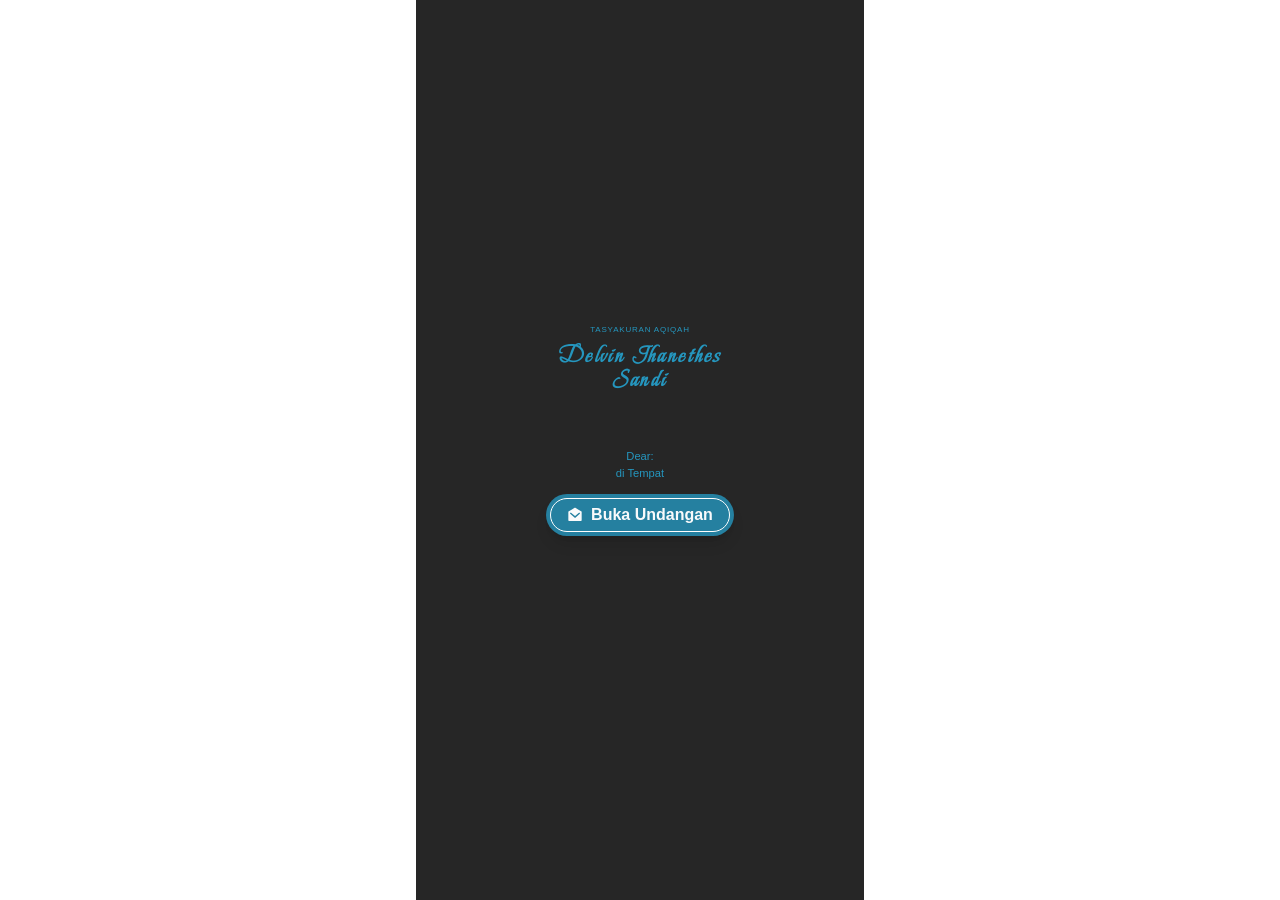
<file: index.html>
<!DOCTYPE html><html lang="en" class="geist_a71539c9-module__T19VSG__variable geist_mono_8d43a2aa-module__8Li5zG__variable beau_rivage_4c3e1c72-module__92k5Ea__variable h-full antialiased"><head><meta charSet="utf-8"/><meta name="viewport" content="width=device-width, initial-scale=1"/><link rel="preload" href="/_next/static/media/25945d909ab8fc85-s.p.3vk0trt3kt8wz.woff2" as="font" crossorigin="" type="font/woff2"/><link rel="preload" href="/_next/static/media/797e433ab948586e-s.p.0r6juujl39pe6.woff2" as="font" crossorigin="" type="font/woff2"/><link rel="preload" href="/_next/static/media/caa3a2e1cccd8315-s.p.0wgildi0cnwt9.woff2" as="font" crossorigin="" type="font/woff2"/><link rel="stylesheet" href="/_next/static/chunks/26f-_yiwen3qx.css" data-precedence="next"/><link rel="preload" as="script" fetchPriority="low" href="/_next/static/chunks/2zitbtaii-zx8.js"/><script src="/_next/static/chunks/1lowww49hbsq8.js" async=""></script><script src="/_next/static/chunks/3e5qnkv29fjl6.js" async=""></script><script src="/_next/static/chunks/3adaet4z5qizi.js" async=""></script><script src="/_next/static/chunks/turbopack-3kqoegujz4bip.js" async=""></script><script src="/_next/static/chunks/3p81yds8x4t9x.js" async=""></script><script src="/_next/static/chunks/2c032riqfa0k5.js" async=""></script><title>Tasyakuran Aqiqah Delvin Jhanethes Sandi</title><meta name="description" content="Dengan penuh rasa syukur kepada Allah SWT, kami mengundang Bapak/Ibu/Saudara/i untuk berkenan hadir dan memberikan doa restu dalam acara aqiqah putri kami."/><meta property="og:title" content="Tasyakuran Aqiqah Delvin Jhanethes Sandi"/><meta property="og:description" content="Dengan penuh rasa syukur kepada Allah SWT, kami mengundang Bapak/Ibu/Saudara/i untuk berkenan hadir dan memberikan doa restu dalam acara aqiqah putri kami."/><meta property="og:url" content="https://aqiqah-delvin.amy.web.id/"/><meta property="og:site_name" content="Undangan Aqiqah"/><meta property="og:locale" content="id_ID"/><meta property="og:image" content="https://res.cloudinary.com/gsbwt162/video/upload/so_3,w_800,c_limit,q_auto,f_auto/v1789094253/Delvin_Jhanethes_Sandi_1.webp"/><meta property="og:image:width" content="800"/><meta property="og:image:height" content="800"/><meta property="og:image:alt" content="Tasyakuran Aqiqah Delvin Jhanethes Sandi"/><meta property="og:type" content="website"/><meta name="twitter:card" content="summary_large_image"/><meta name="twitter:title" content="Tasyakuran Aqiqah Alesha Mecca Wulandari"/><meta name="twitter:description" content="Dengan penuh rasa syukur kepada Allah SWT..."/><meta name="twitter:image" content="https://res.cloudinary.com/gsbwt162/video/upload/so_3,w_800,c_limit,q_auto,f_auto/v1789094253/Delvin_Jhanethes_Sandi_1.webp"/><link rel="icon" href="/favicon.ico?favicon.310s7px8fjeit.ico" sizes="256x256" type="image/x-icon"/><meta name="next-size-adjust" content=""/><script src="/_next/static/chunks/0cz1d0mv5g_q7.js" noModule=""></script></head><body class="min-h-full flex flex-col"><div hidden=""><!--$--><!--/$--></div><!--$!--><template data-dgst="BAILOUT_TO_CLIENT_SIDE_RENDERING"></template><!--/$--><script src="/_next/static/chunks/2zitbtaii-zx8.js" id="_R_" async=""></script><script>(self.__next_f=self.__next_f||[]).push([0])</script><script>self.__next_f.push([1,"1:\"$Sreact.fragment\"\n2:\"$Sreact.suspense\"\n3:I[77761,[\"/_next/static/chunks/3p81yds8x4t9x.js\"],\"default\"]\n4:I[13219,[\"/_next/static/chunks/3p81yds8x4t9x.js\"],\"default\"]\n5:I[96470,[\"/_next/static/chunks/3p81yds8x4t9x.js\"],\"ClientPageRoot\"]\n6:I[31713,[\"/_next/static/chunks/3p81yds8x4t9x.js\",\"/_next/static/chunks/2c032riqfa0k5.js\"],\"default\"]\n9:I[72918,[\"/_next/static/chunks/3p81yds8x4t9x.js\"],\"OutletBoundary\"]\nb:I[72918,[\"/_next/static/chunks/3p81yds8x4t9x.js\"],\"ViewportBoundary\"]\nd:I[72918,[\"/_next/static/chunks/3p81yds8x4t9x.js\"],\"MetadataBoundary\"]\nf:I[54349,[\"/_next/static/chunks/3p81yds8x4t9x.js\"],\"default\",1]\n:HL[\"/_next/static/chunks/26f-_yiwen3qx.css\",\"style\"]\n:HL[\"/_next/static/media/25945d909ab8fc85-s.p.3vk0trt3kt8wz.woff2\",\"font\",{\"crossOrigin\":\"\",\"type\":\"font/woff2\"}]\n:HL[\"/_next/static/media/797e433ab948586e-s.p.0r6juujl39pe6.woff2\",\"font\",{\"crossOrigin\":\"\",\"type\":\"font/woff2\"}]\n:HL[\"/_next/static/media/caa3a2e1cccd8315-s.p.0wgildi0cnwt9.woff2\",\"font\",{\"crossOrigin\":\"\",\"type\":\"font/woff2\"}]\n0:{\"P\":null,\"c\":[\"\",\"\"],\"q\":\"\",\"i\":false,\"f\":[[[\"\",{\"children\":[\"__PAGE__\",{},\"$undefined\",\"$undefined\",4608]},\"$undefined\",\"$undefined\",4624],[[\"$\",\"$1\",\"c\",{\"children\":[[[\"$\",\"link\",\"0\",{\"rel\":\"stylesheet\",\"href\":\"/_next/static/chunks/26f-_yiwen3qx.css\",\"precedence\":\"next\",\"crossOrigin\":\"$undefined\",\"nonce\":\"$undefined\"}],[\"$\",\"script\",\"script-0\",{\"src\":\"/_next/static/chunks/3p81yds8x4t9x.js\",\"async\":true,\"nonce\":\"$undefined\"}]],[\"$\",\"html\",null,{\"lang\":\"en\",\"className\":\"geist_a71539c9-module__T19VSG__variable geist_mono_8d43a2aa-module__8Li5zG__variable beau_rivage_4c3e1c72-module__92k5Ea__variable h-full antialiased\",\"children\":[\"$\",\"body\",null,{\"className\":\"min-h-full flex flex-col\",\"children\":[\"$\",\"$2\",null,{\"children\":[\"$\",\"$L3\",null,{\"parallelRouterKey\":\"children\",\"error\":\"$undefined\",\"errorStyles\":\"$undefined\",\"errorScripts\":\"$undefined\",\"template\":[\"$\",\"$L4\",null,{}],\"templateStyles\":\"$undefined\",\"templateScripts\":\"$undefined\",\"notFound\":[[[\"$\",\"title\",null,{\"children\":\"404: This page could not be found.\"}],[\"$\",\"div\",null,{\"style\":{\"fontFamily\":\"system-ui,\\\"Segoe UI\\\",Roboto,Helvetica,Arial,sans-serif,\\\"Apple Color Emoji\\\",\\\"Segoe UI Emoji\\\"\",\"height\":\"100vh\",\"textAlign\":\"center\",\"display\":\"flex\",\"flexDirection\":\"column\",\"alignItems\":\"center\",\"justifyContent\":\"center\"},\"children\":[\"$\",\"div\",null,{\"children\":[[\"$\",\"style\",null,{\"dangerouslySetInnerHTML\":{\"__html\":\"body{color:#000;background:#fff;margin:0}.next-error-h1{border-right:1px solid rgba(0,0,0,.3)}@media (prefers-color-scheme:dark){body{color:#fff;background:#000}.next-error-h1{border-right:1px solid rgba(255,255,255,.3)}}\"}}],[\"$\",\"h1\",null,{\"className\":\"next-error-h1\",\"style\":{\"display\":\"inline-block\",\"margin\":\"0 20px 0 0\",\"padding\":\"0 23px 0 0\",\"fontSize\":24,\"fontWeight\":500,\"verticalAlign\":\"top\",\"lineHeight\":\"49px\"},\"children\":404}],[\"$\",\"div\",null,{\"style\":{\"display\":\"inline-block\"},\"children\":[\"$\",\"h2\",null,{\"style\":{\"fontSize\":14,\"fontWeight\":400,\"lineHeight\":\"49px\",\"margin\":0},\"children\":\"This page could not be found.\"}]}]]}]}]],[]],\"forbidden\":\"$undefined\",\"unauthorized\":\"$undefined\"}]}]}]}]]}],{\"children\":[[\"$\",\"$1\",\"c\",{\"children\":[[\"$\",\"$L5\",null,{\"Component\":\"$6\",\"serverProvidedParams\":{\"searchParams\":{},\"params\":{},\"promises\":[\"$@7\",\"$@8\"]}}],[[\"$\",\"script\",\"script-0\",{\"src\":\"/_next/static/chunks/2c032riqfa0k5.js\",\"async\":true,\"nonce\":\"$undefined\"}]],[\"$\",\"$L9\",null,{\"children\":[\"$\",\"$2\",null,{\"name\":\"Next.MetadataOutlet\",\"children\":\"$@a\"}]}]]}],{},null,false,null]},null,false,null],[\"$\",\"$1\",\"h\",{\"children\":[null,[\"$\",\"$Lb\",null,{\"children\":\"$Lc\"}],[\"$\",\"div\",null,{\"hidden\":true,\"children\":[\"$\",\"$Ld\",null,{\"children\":[\"$\",\"$2\",null,{\"name\":\"Next.Metadata\",\"children\":\"$Le\"}]}]}],[\"$\",\"meta\",null,{\"name\":\"next-size-adjust\",\"content\":\"\"}]]}],false]],\"m\":\"$undefined\",\"G\":[\"$f\",[[\"$\",\"link\",\"0\",{\"rel\":\"stylesheet\",\"href\":\"/_next/static/chunks/26f-_yiwen3qx.css\",\"precedence\":\"next\",\"crossOrigin\":\"$undefined\",\"nonce\":\"$undefined\"}]]],\"S\":true,\"h\":null,\"r\":\"$undefined\",\"s\":\"$undefined\",\"a\":\"$undefined\",\"l\":\"$undefined\",\"p\":\"$undefined\",\"d\":\"$undefined\",\"b\":\"KLBBOm7eLb6kkvRO_u-kQ\"}\n7:{}\n8:\"$0:f:0:1:1:children:0:props:children:0:props:serverProvidedParams:params\"\nc:[[\"$\",\"meta\",\"0\",{\"charSet\":\"utf-8\"}],[\"$\",\"meta\",\"1\",{\"name\":\"viewport\",\"content\":\"width=device-width, initial-scale=1\"}]]\n10:I[26738,[\"/_next/static/chunks/3p81yds8x4t9x.js\"],\"IconMark\"]\na:null\ne:[[\"$\",\"title\",\"0\",{\"children\":\"Tasyakuran Aqiqah Delvin Jhanethes Sandi\"}],[\"$\",\"meta\",\"1\",{\"name\":\"description\",\"content\":\"Dengan penuh rasa syukur kepada Allah SWT, kami mengundang Bapak/Ibu/Saudara/i untuk berkenan hadir dan memberikan doa restu dalam acara aqiqah putri kami.\"}],[\"$\",\"meta\",\"2\",{\"property\":\"og:title\",\"content\":\"Tasyakuran Aqiqah Delvin Jhanethes Sandi\"}],[\"$\",\"meta\",\"3\",{\"property\":\"og:description\",\"content\":\"Dengan penuh rasa syukur kepada Allah SWT, kami mengundang Bapak/Ibu/Saudara/i untuk berkenan hadir dan memberikan doa restu dalam acara aqiqah putri kami.\"}],[\"$\",\"meta\",\"4\",{\"property\":\"og:url\",\"content\":\"https://aqiqah-delvin.amy.web.id/\"}],[\"$\",\"meta\",\"5\",{\"property\":\"og:site_name\",\"content\":\"Undangan Aqiqah\"}],[\"$\",\"meta\",\"6\",{\"property\":\"og:locale\",\"content\":\"id_ID\"}],[\"$\",\"meta\",\"7\",{\"property\":\"og:image\",\"content\":\"https://res.cloudinary.com/gsbwt162/video/upload/so_3,w_800,c_limit,q_auto,f_auto/v1789094253/Delvin_Jhanethes_Sandi_1.webp\"}],[\"$\",\"meta\",\"8\",{\"property\":\"og:image:width\",\"content\":\"800\"}],[\"$\",\"meta\",\"9\",{\"property\":\"og:image:height\",\"content\":\"800\"}],[\"$\",\"meta\",\"10\",{\"property\":\"og:image:alt\",\"content\":\"Tasyakuran Aqiqah Delvin Jhanethes Sandi\"}],[\"$\",\"meta\",\"11\",{\"property\":\"og:type\",\"content\":\"website\"}],[\"$\",\"meta\",\"12\",{\"name\":\"twitter:card\",\"content\":\"summary_large_image\"}],[\"$\",\"meta\",\"13\",{\"name\":\"twitter:title\",\"content\":\"Tasyakuran Aqiqah Alesha Mecca Wulandari\"}],[\"$\",\"meta\",\"14\",{\"name\":\"twitter:description\",\"content\":\"Dengan penuh rasa syukur kepada Allah SWT...\"}],[\"$\",\"meta\",\"15\",{\"name\":\"twitter:image\",\"content\":\"https://res.cloudinary.com/gsbwt162/video/upload/so_3,w_800,c_limit,q_auto,f_auto/v1789094253/Delvin_Jhanethes_Sandi_1.webp\"}],[\"$\",\"link\",\"16\",{\"rel\":\"icon\",\"href\":\"/favicon.ico?favicon.310s7px8fjeit.ico\",\"sizes\":\"256x256\",\"type\":\"image/x-icon\"}],[\"$\",\"$L10\",\"17\",{}]]\n"])</script></body></html>
</file>
<file: _next/static/chunks/26f-_yiwen3qx.css>
@font-face{font-family:Geist;font-style:normal;font-weight:100 900;font-display:swap;src:url(../media/fef07dbb0973bf53-s.3p2_lha1f2xer.woff2)format("woff2");unicode-range:U+460-52F,U+1C80-1C8A,U+20B4,U+2DE0-2DFF,U+A640-A69F,U+FE2E-FE2F}@font-face{font-family:Geist;font-style:normal;font-weight:100 900;font-display:swap;src:url(../media/8a480f0b521d4e75-s.1qq4vpdcun5oj.woff2)format("woff2");unicode-range:U+301,U+400-45F,U+490-491,U+4B0-4B1,U+2116}@font-face{font-family:Geist;font-style:normal;font-weight:100 900;font-display:swap;src:url(../media/53b9e256198e5412-s.390ncx5urfkfu.woff2)format("woff2");unicode-range:U+102-103,U+110-111,U+128-129,U+168-169,U+1A0-1A1,U+1AF-1B0,U+300-301,U+303-304,U+308-309,U+323,U+329,U+1EA0-1EF9,U+20AB}@font-face{font-family:Geist;font-style:normal;font-weight:100 900;font-display:swap;src:url(../media/7178b3e590c64307-s.21jp631_3pja2.woff2)format("woff2");unicode-range:U+100-2BA,U+2BD-2C5,U+2C7-2CC,U+2CE-2D7,U+2DD-2FF,U+304,U+308,U+329,U+1D00-1DBF,U+1E00-1E9F,U+1EF2-1EFF,U+2020,U+20A0-20AB,U+20AD-20C0,U+2113,U+2C60-2C7F,U+A720-A7FF}@font-face{font-family:Geist;font-style:normal;font-weight:100 900;font-display:swap;src:url(../media/caa3a2e1cccd8315-s.p.0wgildi0cnwt9.woff2)format("woff2");unicode-range:U+??,U+131,U+152-153,U+2BB-2BC,U+2C6,U+2DA,U+2DC,U+304,U+308,U+329,U+2000-206F,U+20AC,U+2122,U+2191,U+2193,U+2212,U+2215,U+FEFF,U+FFFD}@font-face{font-family:Geist Fallback;src:local(Arial);ascent-override:95.94%;descent-override:28.16%;line-gap-override:0.0%;size-adjust:104.76%}.geist_a71539c9-module__T19VSG__className{font-family:Geist,Geist Fallback;font-style:normal}.geist_a71539c9-module__T19VSG__variable{--font-geist-sans:"Geist", "Geist Fallback"}
@font-face{font-family:Geist Mono;font-style:normal;font-weight:100 900;font-display:swap;src:url(../media/5ce348bf30bf5439-s.31988l_ccedte.woff2)format("woff2");unicode-range:U+460-52F,U+1C80-1C8A,U+20B4,U+2DE0-2DFF,U+A640-A69F,U+FE2E-FE2F}@font-face{font-family:Geist Mono;font-style:normal;font-weight:100 900;font-display:swap;src:url(../media/4fa387ec64143e14-s.2tuy5pz7dlieh.woff2)format("woff2");unicode-range:U+301,U+400-45F,U+490-491,U+4B0-4B1,U+2116}@font-face{font-family:Geist Mono;font-style:normal;font-weight:100 900;font-display:swap;src:url(../media/6306c77e7c8268e4-s.2dbetqa9o8jxf.woff2)format("woff2");unicode-range:U+2000-2001,U+2004-2008,U+200A,U+23B8-23BD,U+2500-259F}@font-face{font-family:Geist Mono;font-style:normal;font-weight:100 900;font-display:swap;src:url(../media/7d817b4c03b0c5f1-s.1uyisp29ctx0d.woff2)format("woff2");unicode-range:U+102-103,U+110-111,U+128-129,U+168-169,U+1A0-1A1,U+1AF-1B0,U+300-301,U+303-304,U+308-309,U+323,U+329,U+1EA0-1EF9,U+20AB}@font-face{font-family:Geist Mono;font-style:normal;font-weight:100 900;font-display:swap;src:url(../media/bbc41e54d2fcbd21-s.1rgnod-3esatf.woff2)format("woff2");unicode-range:U+100-2BA,U+2BD-2C5,U+2C7-2CC,U+2CE-2D7,U+2DD-2FF,U+304,U+308,U+329,U+1D00-1DBF,U+1E00-1E9F,U+1EF2-1EFF,U+2020,U+20A0-20AB,U+20AD-20C0,U+2113,U+2C60-2C7F,U+A720-A7FF}@font-face{font-family:Geist Mono;font-style:normal;font-weight:100 900;font-display:swap;src:url(../media/797e433ab948586e-s.p.0r6juujl39pe6.woff2)format("woff2");unicode-range:U+??,U+131,U+152-153,U+2BB-2BC,U+2C6,U+2DA,U+2DC,U+304,U+308,U+329,U+2000-206F,U+20AC,U+2122,U+2191,U+2193,U+2212,U+2215,U+FEFF,U+FFFD}@font-face{font-family:Geist Mono Fallback;src:local(Arial);ascent-override:74.67%;descent-override:21.92%;line-gap-override:0.0%;size-adjust:134.59%}.geist_mono_8d43a2aa-module__8Li5zG__className{font-family:Geist Mono,Geist Mono Fallback;font-style:normal}.geist_mono_8d43a2aa-module__8Li5zG__variable{--font-geist-mono:"Geist Mono", "Geist Mono Fallback"}
@font-face{font-family:Beau Rivage;font-style:normal;font-weight:400;font-display:swap;src:url(../media/28c284a5294ececf-s.03zph-myvgt1p.woff2)format("woff2");unicode-range:U+102-103,U+110-111,U+128-129,U+168-169,U+1A0-1A1,U+1AF-1B0,U+300-301,U+303-304,U+308-309,U+323,U+329,U+1EA0-1EF9,U+20AB}@font-face{font-family:Beau Rivage;font-style:normal;font-weight:400;font-display:swap;src:url(../media/98b51c8bf0a94141-s.23nrq45jl_-r-.woff2)format("woff2");unicode-range:U+100-2BA,U+2BD-2C5,U+2C7-2CC,U+2CE-2D7,U+2DD-2FF,U+304,U+308,U+329,U+1D00-1DBF,U+1E00-1E9F,U+1EF2-1EFF,U+2020,U+20A0-20AB,U+20AD-20C0,U+2113,U+2C60-2C7F,U+A720-A7FF}@font-face{font-family:Beau Rivage;font-style:normal;font-weight:400;font-display:swap;src:url(../media/25945d909ab8fc85-s.p.3vk0trt3kt8wz.woff2)format("woff2");unicode-range:U+??,U+131,U+152-153,U+2BB-2BC,U+2C6,U+2DA,U+2DC,U+304,U+308,U+329,U+2000-206F,U+20AC,U+2122,U+2191,U+2193,U+2212,U+2215,U+FEFF,U+FFFD}@font-face{font-family:Beau Rivage Fallback;src:local(Arial);ascent-override:145.5%;descent-override:61.92%;line-gap-override:0.0%;size-adjust:64.6%}.beau_rivage_4c3e1c72-module__92k5Ea__className{font-family:Beau Rivage,Beau Rivage Fallback;font-style:normal;font-weight:400}.beau_rivage_4c3e1c72-module__92k5Ea__variable{--font-rivage:"Beau Rivage", "Beau Rivage Fallback"}
@layer properties{@supports (((-webkit-hyphens:none)) and (not (margin-trim:inline))) or ((-moz-orient:inline) and (not (color:rgb(from red r g b)))){*,:before,:after,::backdrop{--tw-translate-x:0;--tw-translate-y:0;--tw-translate-z:0;--tw-space-y-reverse:0;--tw-border-style:solid;--tw-font-weight:initial;--tw-tracking:initial;--tw-shadow:0 0 #0000;--tw-shadow-color:initial;--tw-shadow-alpha:100%;--tw-inset-shadow:0 0 #0000;--tw-inset-shadow-color:initial;--tw-inset-shadow-alpha:100%;--tw-ring-color:initial;--tw-ring-shadow:0 0 #0000;--tw-inset-ring-color:initial;--tw-inset-ring-shadow:0 0 #0000;--tw-ring-inset:initial;--tw-ring-offset-width:0px;--tw-ring-offset-color:#fff;--tw-ring-offset-shadow:0 0 #0000;--tw-duration:initial;--tw-ease:initial}}}@layer theme{:root,:host{--color-gray-50:#f9fafb;--color-black:#000;--color-white:#fff;--spacing:.25rem;--container-md:28rem;--text-sm:.875rem;--text-sm--line-height:calc(1.25 / .875);--text-xl:1.25rem;--text-xl--line-height:calc(1.75 / 1.25);--text-2xl:1.5rem;--text-2xl--line-height:calc(2 / 1.5);--font-weight-normal:400;--font-weight-semibold:600;--font-weight-bold:700;--font-weight-extrabold:800;--tracking-widest:.1em;--ease-in-out:cubic-bezier(.4, 0, .2, 1);--default-transition-duration:.15s;--default-transition-timing-function:cubic-bezier(.4, 0, .2, 1);--default-font-family:var(--font-geist-sans);--default-mono-font-family:var(--font-geist-mono)}@supports (color:lab(0% 0 0)){:root,:host{--color-gray-50:lab(98.2596% -.247031 -.706708)}}}@layer base{*,:after,:before,::backdrop{box-sizing:border-box;border:0 solid;margin:0;padding:0}::file-selector-button{box-sizing:border-box;border:0 solid;margin:0;padding:0}html,:host{-webkit-text-size-adjust:100%;tab-size:4;line-height:1.5;font-family:var(--default-font-family,-apple-system, BlinkMacSystemFont, "Segoe UI", Roboto, "Helvetica Neue", "Noto Sans", Arial, sans-serif, "Apple Color Emoji", "Segoe UI Emoji", "Segoe UI Symbol", "Noto Color Emoji");font-feature-settings:var(--default-font-feature-settings,normal);font-variation-settings:var(--default-font-variation-settings,normal);-webkit-tap-highlight-color:transparent}hr{height:0;color:inherit;border-top-width:1px}abbr:where([title]){-webkit-text-decoration:underline dotted;text-decoration:underline dotted}h1,h2,h3,h4,h5,h6{font-size:inherit;font-weight:inherit}a{color:inherit;-webkit-text-decoration:inherit;-webkit-text-decoration:inherit;-webkit-text-decoration:inherit;-webkit-text-decoration:inherit;text-decoration:inherit}b,strong{font-weight:bolder}code,kbd,samp,pre{font-family:var(--default-mono-font-family,ui-monospace, SFMono-Regular, Menlo, Monaco, Consolas, "Liberation Mono", "Courier New", monospace);font-feature-settings:var(--default-mono-font-feature-settings,normal);font-variation-settings:var(--default-mono-font-variation-settings,normal);font-size:1em}small{font-size:80%}sub,sup{vertical-align:baseline;font-size:75%;line-height:0;position:relative}sub{bottom:-.25em}sup{top:-.5em}table{text-indent:0;border-color:inherit;border-collapse:collapse}:-moz-focusring:where(:not(iframe)){outline:auto}progress{vertical-align:baseline}summary{display:list-item}ol,ul,menu{list-style:none}img,svg,video,canvas,audio,iframe,embed,object{vertical-align:middle;display:block}img,video{max-width:100%;height:auto}button,input,select,optgroup,textarea{font:inherit;font-feature-settings:inherit;font-variation-settings:inherit;letter-spacing:inherit;color:inherit;opacity:1;background-color:#0000;border-radius:0}::file-selector-button{font:inherit;font-feature-settings:inherit;font-variation-settings:inherit;letter-spacing:inherit;color:inherit;opacity:1;background-color:#0000;border-radius:0}:where(select:is([multiple],[size])) optgroup{font-weight:bolder}:where(select:is([multiple],[size])) optgroup option{padding-inline-start:20px}::file-selector-button{margin-inline-end:4px}::placeholder{opacity:1}@supports (not ((-webkit-appearance:-apple-pay-button))) or (contain-intrinsic-size:1px){::placeholder{color:currentColor}@supports (color:color-mix(in lab, red, red)){::placeholder{color:color-mix(in oklab, currentcolor 50%, transparent)}}}textarea{resize:vertical}::-webkit-search-decoration{-webkit-appearance:none}::-webkit-date-and-time-value{min-height:1lh;text-align:inherit}::-webkit-datetime-edit{display:inline-flex}::-webkit-datetime-edit-fields-wrapper{padding:0}::-webkit-datetime-edit{padding-block:0}::-webkit-datetime-edit-year-field{padding-block:0}::-webkit-datetime-edit-month-field{padding-block:0}::-webkit-datetime-edit-day-field{padding-block:0}::-webkit-datetime-edit-hour-field{padding-block:0}::-webkit-datetime-edit-minute-field{padding-block:0}::-webkit-datetime-edit-second-field{padding-block:0}::-webkit-datetime-edit-millisecond-field{padding-block:0}::-webkit-datetime-edit-meridiem-field{padding-block:0}::-webkit-calendar-picker-indicator{line-height:1}:-moz-ui-invalid{box-shadow:none}button,input:where([type=button],[type=reset],[type=submit]){appearance:button}::file-selector-button{appearance:button}::-webkit-inner-spin-button{height:auto}::-webkit-outer-spin-button{height:auto}[hidden]:where(:not([hidden=until-found])){display:none!important}}@layer components;@layer utilities{.visible{visibility:visible}.absolute{position:absolute}.fixed{position:fixed}.inset-0{inset:0}.bottom-3{bottom:calc(var(--spacing) * 3)}.left-1\/2{left:50%}.z-0{z-index:0}.z-1{z-index:1}.z-9999{z-index:9999}.mx-auto{margin-inline:auto}.-mt-2{margin-top:calc(var(--spacing) * -2)}.-mt-10{margin-top:calc(var(--spacing) * -10)}.mt-3{margin-top:calc(var(--spacing) * 3)}.mb-1{margin-bottom:var(--spacing)}.mb-2{margin-bottom:calc(var(--spacing) * 2)}.mb-3{margin-bottom:calc(var(--spacing) * 3)}.mb-10{margin-bottom:calc(var(--spacing) * 10)}.block{display:block}.flex{display:flex}.hidden{display:none}.h-dvh{height:100dvh}.h-full{height:100%}.max-h-dvh{max-height:100dvh}.min-h-dvh{min-height:100dvh}.min-h-full{min-height:100%}.w-20{width:calc(var(--spacing) * 20)}.w-dvw{width:100dvw}.w-full{width:100%}.max-w-md{max-width:var(--container-md)}.-translate-x-1\/2{--tw-translate-x:calc(calc(1 / 2 * 100%) * -1);translate:var(--tw-translate-x) var(--tw-translate-y)}.-translate-y-full{--tw-translate-y:-100%;translate:var(--tw-translate-x) var(--tw-translate-y)}.translate-y-0{--tw-translate-y:0px;translate:var(--tw-translate-x) var(--tw-translate-y)}.cursor-pointer{cursor:pointer}.flex-col{flex-direction:column}.flex-row{flex-direction:row}.flex-wrap{flex-wrap:wrap}.items-center{align-items:center}.justify-center{justify-content:center}.gap-2{gap:calc(var(--spacing) * 2)}:where(.space-y-0>:not(:last-child)){--tw-space-y-reverse:0;margin-block:0}.rounded-full{border-radius:3.40282e38px}.border{border-style:var(--tw-border-style);border-width:1px}.border-white{border-color:var(--color-white)}.bg-\[\#2596be\]\/80{background-color:#2596becc;background-color:lab(57.4604% -21.0643 -30.1388/.8)}.bg-black{background-color:var(--color-black)}.bg-black\/30{background-color:#0000004d}@supports (color:color-mix(in lab, red, red)){.bg-black\/30{background-color:color-mix(in oklab, var(--color-black) 30%, transparent)}}.bg-black\/70{background-color:#000000b3}@supports (color:color-mix(in lab, red, red)){.bg-black\/70{background-color:color-mix(in oklab, var(--color-black) 70%, transparent)}}.bg-white\/15{background-color:#ffffff26}@supports (color:color-mix(in lab, red, red)){.bg-white\/15{background-color:color-mix(in oklab, var(--color-white) 15%, transparent)}}.bg-\[url\(\'https\:\/\/res\.cloudinary\.com\/gsbwt162\/image\/upload\/q_auto\,f_auto\/v1789094236\/asset_img_1\.webp\'\)\]{background-image:url(https://res.cloudinary.com/gsbwt162/image/upload/q_auto,f_auto/v1789094236/asset_img_1.webp)}.bg-cover{background-size:cover}.bg-center{background-position:50%}.bg-no-repeat{background-repeat:no-repeat}.object-cover{object-fit:cover}.p-1{padding:var(--spacing)}.p-2{padding:calc(var(--spacing) * 2)}.px-4{padding-inline:calc(var(--spacing) * 4)}.py-1{padding-block:var(--spacing)}.py-10{padding-block:calc(var(--spacing) * 10)}.text-center{text-align:center}.font-beau{font-family:var(--font-rivage)}.font-sans{font-family:var(--font-geist-sans)}.text-2xl{font-size:var(--text-2xl);line-height:var(--tw-leading,var(--text-2xl--line-height))}.text-sm{font-size:var(--text-sm);line-height:var(--tw-leading,var(--text-sm--line-height))}.text-xl{font-size:var(--text-xl);line-height:var(--tw-leading,var(--text-xl--line-height))}.text-\[0\.5rem\]{font-size:.5rem}.text-\[0\.7rem\]{font-size:.7rem}.font-bold{--tw-font-weight:var(--font-weight-bold);font-weight:var(--font-weight-bold)}.font-extrabold{--tw-font-weight:var(--font-weight-extrabold);font-weight:var(--font-weight-extrabold)}.font-normal{--tw-font-weight:var(--font-weight-normal);font-weight:var(--font-weight-normal)}.font-semibold{--tw-font-weight:var(--font-weight-semibold);font-weight:var(--font-weight-semibold)}.tracking-widest{--tw-tracking:var(--tracking-widest);letter-spacing:var(--tracking-widest)}.text-\[\#2596be\]{color:#2596be}.text-gray-50{color:var(--color-gray-50)}.text-white{color:var(--color-white)}.capitalize{text-transform:capitalize}.uppercase{text-transform:uppercase}.antialiased{-webkit-font-smoothing:antialiased;-moz-osx-font-smoothing:grayscale}.shadow-lg{--tw-shadow:0 10px 15px -3px var(--tw-shadow-color,#0000001a), 0 4px 6px -4px var(--tw-shadow-color,#0000001a);box-shadow:var(--tw-inset-shadow), var(--tw-inset-ring-shadow), var(--tw-ring-offset-shadow), var(--tw-ring-shadow), var(--tw-shadow)}.transition-all{transition-property:all;transition-timing-function:var(--tw-ease,var(--default-transition-timing-function));transition-duration:var(--tw-duration,var(--default-transition-duration))}.transition-transform{transition-property:transform,translate,scale,rotate;transition-timing-function:var(--tw-ease,var(--default-transition-timing-function));transition-duration:var(--tw-duration,var(--default-transition-duration))}.duration-500{--tw-duration:.5s;transition-duration:.5s}.ease-in-out{--tw-ease:var(--ease-in-out);transition-timing-function:var(--ease-in-out)}}:root{--background:#fff;--foreground:#171717}@media (prefers-color-scheme:dark){:root{--background:#0a0a0a;--foreground:#ededed}}body{background:var(--background);color:var(--foreground);font-family:Arial,Helvetica,sans-serif}@property --tw-translate-x{syntax:"*";inherits:false;initial-value:0}@property --tw-translate-y{syntax:"*";inherits:false;initial-value:0}@property --tw-translate-z{syntax:"*";inherits:false;initial-value:0}@property --tw-space-y-reverse{syntax:"*";inherits:false;initial-value:0}@property --tw-border-style{syntax:"*";inherits:false;initial-value:solid}@property --tw-font-weight{syntax:"*";inherits:false}@property --tw-tracking{syntax:"*";inherits:false}@property --tw-shadow{syntax:"*";inherits:false;initial-value:0 0 #0000}@property --tw-shadow-color{syntax:"*";inherits:false}@property --tw-shadow-alpha{syntax:"<percentage>";inherits:false;initial-value:100%}@property --tw-inset-shadow{syntax:"*";inherits:false;initial-value:0 0 #0000}@property --tw-inset-shadow-color{syntax:"*";inherits:false}@property --tw-inset-shadow-alpha{syntax:"<percentage>";inherits:false;initial-value:100%}@property --tw-ring-color{syntax:"*";inherits:false}@property --tw-ring-shadow{syntax:"*";inherits:false;initial-value:0 0 #0000}@property --tw-inset-ring-color{syntax:"*";inherits:false}@property --tw-inset-ring-shadow{syntax:"*";inherits:false;initial-value:0 0 #0000}@property --tw-ring-inset{syntax:"*";inherits:false}@property --tw-ring-offset-width{syntax:"<length>";inherits:false;initial-value:0}@property --tw-ring-offset-color{syntax:"*";inherits:false;initial-value:#fff}@property --tw-ring-offset-shadow{syntax:"*";inherits:false;initial-value:0 0 #0000}@property --tw-duration{syntax:"*";inherits:false}@property --tw-ease{syntax:"*";inherits:false}
</file>
